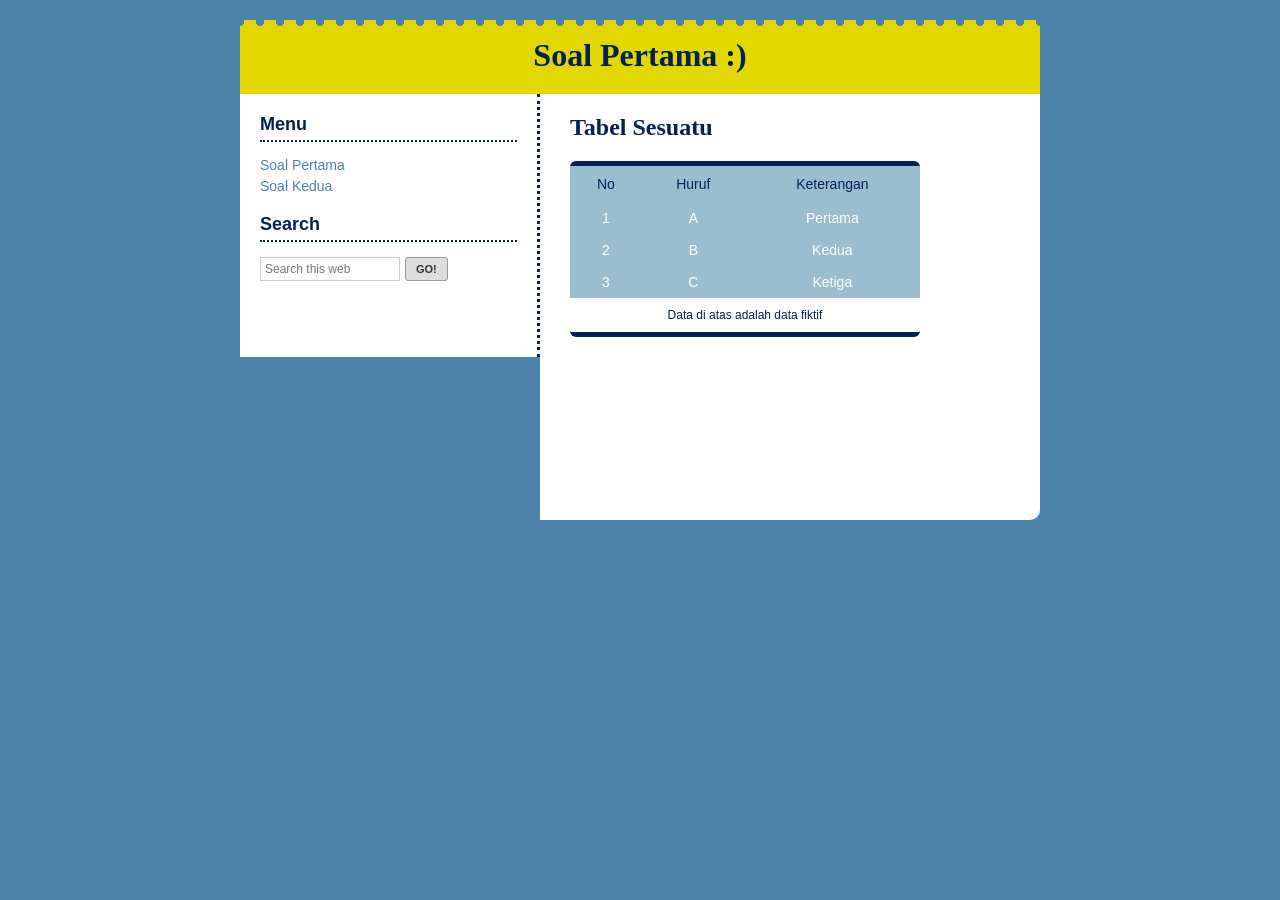
<file: index.html>
<!-- "saya mengerjakan tugas ini sendiri tanpa melakukan kecurangan seperti menggunakan, mendupliaksi kode perogram kode program yang ada. jia saya melakukan kecurangan dalam perngerjaan tugas ini maka saya siap menerima sanksi atau hukuman dari dari dosen mata kuliah dan tuhan / allah  swt"-->
<!DOCTYPE html>
<html lang="id">
<head>
    <meta charset="UTF-8">
    <meta name="viewport" content="width=device-width, initial-scale=1.0">
    <title>Tampilan Sesuai Gambar</title>
    <style>
        
        * {
            box-sizing: border-box;
            margin: 0;
            padding: 0;
        }

        body {
            background-color: #4D83AA; 
            font-family: Verdana, Geneva, Tahoma, sans-serif;
            display: flex;
            justify-content: center;
            padding-top: 20px;
        }

        .container {
            width: 800px;
            
            background: linear-gradient(to right, #4D83AA 300px, white 300px);
            
            border-bottom-left-radius: 10px;
            border-bottom-right-radius: 10px;
            overflow: hidden;
            min-height: 500px;
            position: relative;
        }

       
        .header {
            background-color: #E2D800;
            position: relative;
        }

        
        .header-dots {
            height: 15px;
            width: 100%;
           
            background-image: radial-gradient(circle, #4D83AA 30%, transparent 30%);
            background-size: 20px 20px;
            background-position: center top;
            margin-top: -8px; 
        }

        .header-content {
            text-align: center;   
            padding-top: 10px;
            padding-bottom: 20px;
            width: 100%;
        }

        .header h1 {
            color: #032152;
            font-family: "Comic Sans MS", "Comic Sans", cursive;
            font-size: 32px;
        }

        
        .content-wrapper {
            display: flex;
            /
        }

        .sidebar {
            width: 300px;
            padding: 20px;
            color: #032152;
            background-color: white;
            
            border-right: 3px dotted #032152; 
        }

        .sidebar h3 {
            font-size: 18px;
            margin-bottom: 5px;
            border-bottom: 2px dotted #032152;
            padding-bottom: 5px;
            display: inline-block;
            width: 100%;
        }

        .menu-list {
            list-style: none;
            margin-bottom: 20px;
            margin-top: 10px;
        }

        .menu-list li a {
            text-decoration: none;
            color: #4D83AA;
            font-size: 14px;
            display: block;
            margin-bottom: 5px;
        }

        .menu-list li a:hover {
            text-decoration: underline;
        }


        .search-box {
            margin-top: 10px;
            display: flex;
            gap: 5px;
        }

        .search-box input {
            border: 1px solid #ccc;
            padding: 4px;
            width: 140px;
            color: #888;
            font-size: 12px;
        }

        .search-box button {
            background-color: #ddd;
            border: 1px solid #999;
            padding: 4px 10px;
            font-weight: bold;
            font-size: 11px;
            color: #333;
            cursor: pointer;
            border-radius: 3px;
        }

       
        .main-content {
            width: 500px;
            padding: 20px;
            padding-left: 30px;
            background-color: transparent;
        }

        .main-content h2 {
            color: #032152;
            font-family: "Comic Sans MS", cursive;
            font-size: 24px;
            margin-bottom: 20px;
        }

        
        .custom-table {
            border-collapse: separate;
            border-spacing: 0;
            width: 100%;
            max-width: 350px;
            border-top: 5px solid #032152;
            border-bottom: 5px solid #032152;
            border-left: none;  
            border-right: none;
            border-radius: 6px; 
            overflow: hidden;   
            margin-top: 10px;
            font-size: 14px;
        }

        .custom-table th {
            padding: 10px;
            background-color: #9CBCD0; 
            color: #032152; 
            font-weight: normal;
            text-align: center;
        }

        .custom-table td {
            padding: 8px;
            text-align: center;
            background-color: #9CBCD0; 
            color: white; 
        }

       
        .custom-table tfoot td {
            background-color: white; 
            color: #032152;        
            font-size: 12px;
            padding: 10px;
            /* Menghilangkan garis pemisah jika ada, mengandalkan perbedaan warna saja */
            border-top: none; 
        }
    </style>
</head>
<body>

    <div class="container">
        <div class="header">
            <div class="header-dots"></div> 
            <div class="header-content">
                <h1>Soal Pertama :)</h1>
            </div>
        </div>

        <div class="content-wrapper">
            
            <aside class="sidebar">
                <h3>Menu</h3>
                <ul class="menu-list">
                    <li><a href="#">Soal Pertama</a></li>
                    <li><a href="#">Soal Kedua</a></li>
                </ul>

                <h3>Search</h3>
                <div class="search-box">
                    <input type="text" placeholder="Search this web">
                    <button>GO!</button>
                </div>
            </aside>

            <main class="main-content">
                <h2>Tabel Sesuatu</h2>
                
                <table class="custom-table">
                    <thead>
                        <tr>
                            <th>No</th>
                            <th>Huruf</th>
                            <th>Keterangan</th>
                        </tr>
                    </thead>
                    <tbody>
                        <tr>
                            <td>1</td>
                            <td>A</td>
                            <td>Pertama</td>
                        </tr>
                        <tr>
                            <td>2</td>
                            <td>B</td>
                            <td>Kedua</td>
                        </tr>
                        <tr>
                            <td>3</td>
                            <td>C</td>
                            <td>Ketiga</td>
                        </tr>
                    </tbody>
                    <tfoot>
                        <tr>
                            <td colspan="3">Data di atas adalah data fiktif</td>
                        </tr>
                    </tfoot>
                </table>
            </main>

        </div>
    </div>

</body>
</html>
</file>
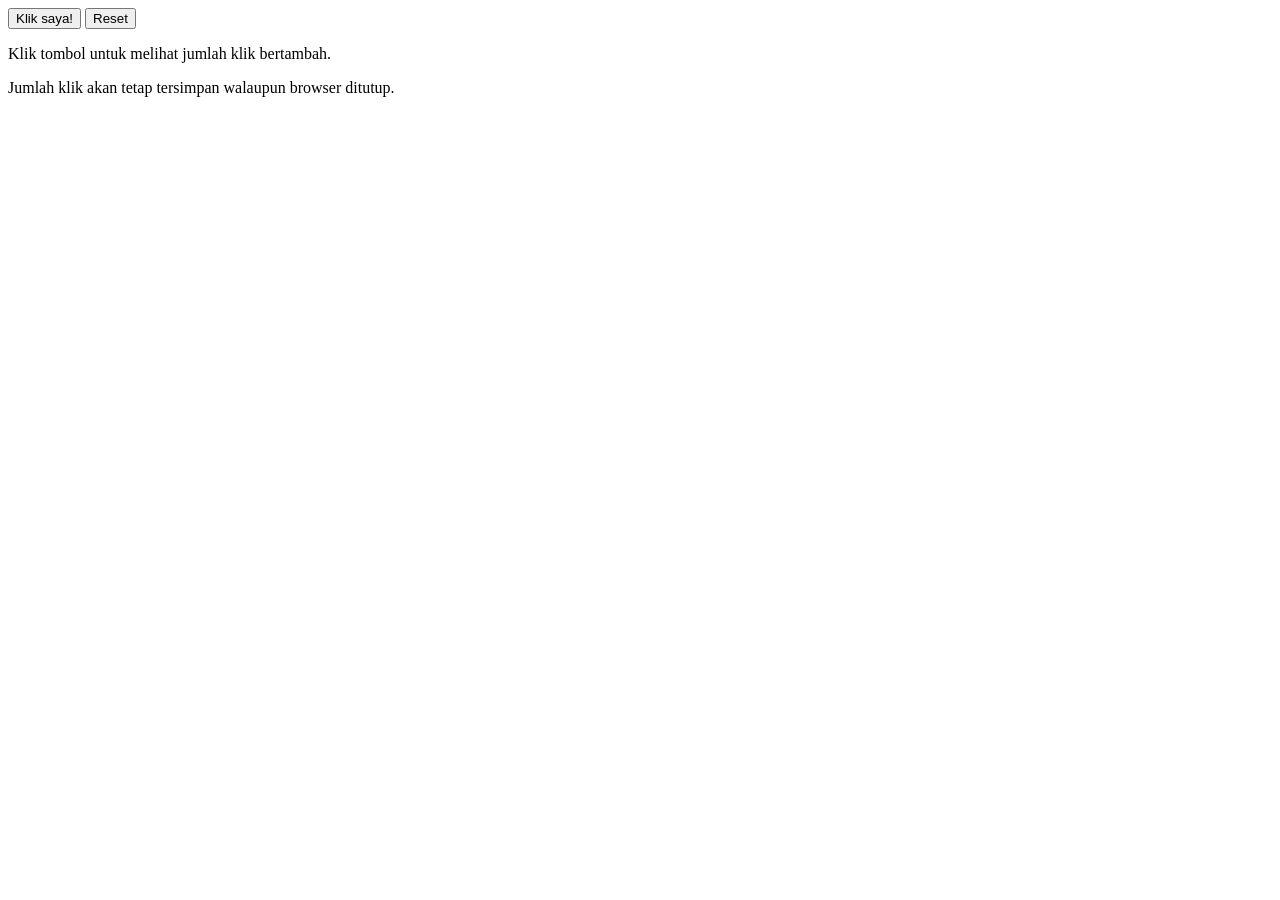
<file: Quiz1_pertemuan3/index.html>
<!DOCTYPE html>
<html>
<head>
    <title>Kuis Hitung Klik</title>
</head>
<body>

    <button onclick="hitungKlik()">Klik saya!</button>
    <button onclick="resetKlik()">Reset</button>

    <p id="hasil"></p>

    <p>Klik tombol untuk melihat jumlah klik bertambah.</p>
    <p>Jumlah klik akan tetap tersimpan walaupun browser ditutup.</p>

    <script>

        // Saat halaman pertama kali dibuka
        window.onload = function() {

            if (typeof(Storage) !== "undefined") {

                if (localStorage.jumlahKlik) {
                    document.getElementById("hasil").innerHTML =
                        "Anda sudah mengklik tombol sebanyak " +
                        localStorage.jumlahKlik +
                        " kali.";
                }

            } else {
                document.getElementById("hasil").innerHTML =
                    "Browser Anda tidak mendukung Web Storage.";
            }
        }

        function hitungKlik() {

            if (typeof(Storage) !== "undefined") {

                if (localStorage.jumlahKlik) {
                    localStorage.jumlahKlik = Number(localStorage.jumlahKlik) + 1;
                } else {
                    localStorage.jumlahKlik = 1;
                }

                document.getElementById("hasil").innerHTML =
                    "Anda sudah mengklik tombol sebanyak " +
                    localStorage.jumlahKlik +
                    " kali.";
            }
        }

        function resetKlik() {
            localStorage.removeItem("jumlahKlik");
            document.getElementById("hasil").innerHTML =
                "Hitungan sudah direset.";
        }

    </script>

</body>
</html>
</file>
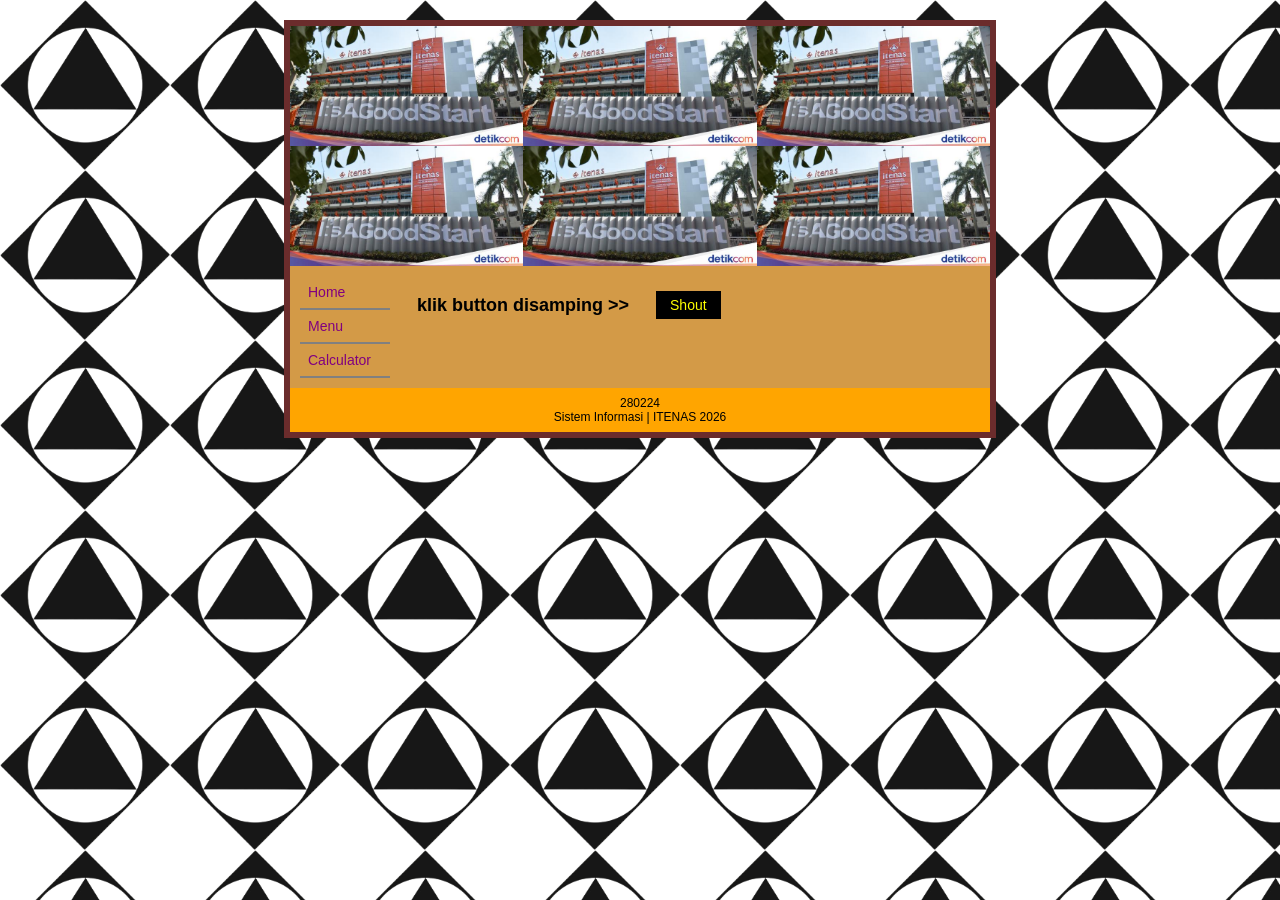
<file: tugas4evaluasi1/index.html>
<!DOCTYPE html>
<html>
<head>
    <title>Tugas 4 Evaluasi</title>
    <link rel="stylesheet" href="css/style.css">
</head>
<body>
<div class="wrapper">
    <div class="header">
        <img src="assets/itenas.jpeg">
        <img src="assets/itenas.jpeg">
        <img src="assets/itenas.jpeg">
        <img src="assets/itenas.jpeg">
        <img src="assets/itenas.jpeg">
        <img src="assets/itenas.jpeg">
    </div>

    <div class="content">
        
        <div class="sidebar">
            <div onclick="showHome()">Home</div>
            <div onclick="showMenu()">Menu</div>
            <div onclick="showCalculator()">Calculator</div>
        </div>

        <div class="main">

            <div id="homePage" class="homeFlex">
                <div class="homeText">klik button disamping >></div>
                <div class="shoutBox">
                    <button class="shoutBtn" onclick="shout()">Shout</button>
                </div>
            </div>

            <div id="menuPage" class="menuFlex" style="display:none;">
                <table>
                    <tr><th>No</th><th>Makanan/Minuman</th><th>Harga</th><th>Pesan</th></tr>

                    <tr>
                        <td>1</td>
                        <td>Bakso Istimewa</td>
                        <td>@ Rp 12000</td>
                        <td><input type="number" id="bakso" value="0" min="0" onchange="hitungTotal()"></td>
                    </tr>

                    <tr>
                        <td>2</td>
                        <td>Soto Spesial</td>
                        <td>@ Rp 10000</td>
                        <td><input type="number" id="soto" value="0" min="0" onchange="hitungTotal()"></td>
                    </tr>

                    <tr>
                        <td>3</td>
                        <td>Mie Ayam Super</td>
                        <td>@ Rp 15000</td>
                        <td><input type="number" id="mie" value="0" min="0" onchange="hitungTotal()"></td>
                    </tr>

                    <tr>
                        <td colspan="3" class="right">Jumlah Total</td>
                        <td><input type="text" id="total" readonly value="0"></td>
                    </tr>

                    <tr>
                        <td colspan="3" class="right">Diskon</td>
                        <td><input type="text" id="diskon" readonly value="0"></td>
                    </tr>

                    <tr>
                        <td colspan="3" class="right">Jumlah Bayar</td>
                        <td><input type="text" id="bayar" readonly value="0"></td>
                    </tr>
                </table>

                <div class="resetBox">
                    <button class="resetBtn" onclick="resetMenu()">Reset</button>
                </div>
            </div>


            <div id="calcPage" style="display:none;">
                <div class="calcRow">
                    <input type="number" id="a">

                    <select id="operator">
                        <option value="+">+</option>
                        <option value="-">-</option>
                        <option value="*">*</option>
                        <option value="/">/</option>
                        <option value="%">%</option>
                        <option value="^">^</option>
                    </select>

                    <input type="number" id="b"> =
                    <input type="text" id="hasil" readonly>
                </div>

                <br>

                <button class="calcBtn" onclick="hitungCalc()">Hitung</button>
                <button class="calcBtn" onclick="resetCalc()">Reset</button>
            </div>

        </div>
    </div>

    <div class="footer">
        280224 <br>
        Sistem Informasi | ITENAS 2026
    </div>
</div>

<script src="js/script.js"></script>
</body>
</html>
</file>
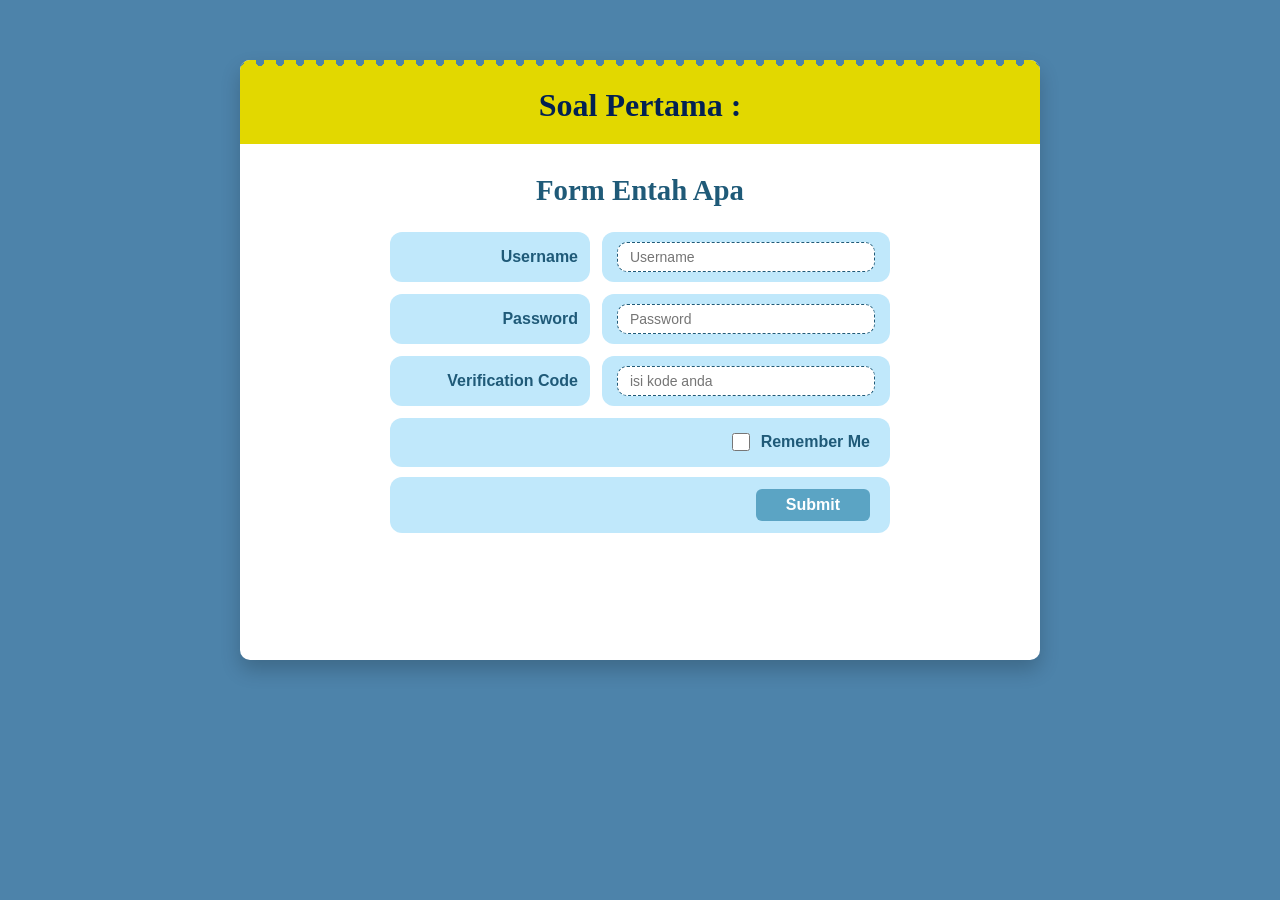
<file: index2.html>
<!-- "saya mengerjakan tugas ini sendiri tanpa melakukan kecurangan seperti menggunakan, mendupliaksi kode perogram kode program yang ada. jia saya melakukan kecurangan dalam perngerjaan tugas ini maka saya siap menerima sanksi atau hukuman dari dari dosen mata kuliah dan tuhan / allah  swt"-->
<!DOCTYPE html>
<html lang="id">
<head>
    <meta charset="UTF-8">
    <meta name="viewport" content="width=device-width, initial-scale=1.0">
    <title>Form Login - Dengan Efek Lubang Kertas</title>
    <style>
        body {
            background: #4D83AA;
            margin: 0;
            display: flex;
            justify-content: center;
            padding-top: 60px;
            padding-bottom: 60px;
            font-family: Arial, sans-serif;
        }

        
        .main-wrapper {
            width: 800px;
            min-height: 600px;
            background: white;
            border-radius: 10px;
            overflow: hidden;
            box-shadow: 0 10px 20px rgba(0,0,0,0.2);
        }

        
        .header-yellow {
            background: #E2D800;
            position: relative;
            text-align: center;
            padding: 20px 0 20px 0;
        }

        
        .header-yellow-dots {
            height: 15px;
            width: 100%;
            background-color: #E2D800;
            background-image: radial-gradient(circle, #4D83AA 30%, transparent 30%);
            background-size: 20px 20px;
            background-position: center top;
            margin-top: -8px;
        }

        .header-yellow h1 {
            margin: 0;
            color: #032152;
            font-family: "Comic Sans MS", "Comic Sans", cursive;
            font-size: 32px;
        }

        
        .content-area {
            padding: 30px;
            text-align: center;
        }

        .content-area h2 {
            color: #1F5A78;
            margin-top: 0;
            margin-bottom: 25px;
            font-size: 1.8em;
            font-family: "Comic Sans MS", "Comic Sans", cursive;
        }

       
        .form-container {
            width: 500px;
            margin: auto;
        }

        
        .form-row {
            display: flex;
            gap: 12px;
            margin-bottom: 12px;
        }

        
        .label-box {
            flex: 0 0 40%;
            background: #C0E8FB;
            padding: 12px;
            border-radius: 12px;
            text-align: right;
            font-weight: bold;
            color: #1F5A78;
            box-sizing: border-box;
            display: flex;
            align-items: center;
            justify-content: flex-end;
        }

        
        .input-box {
            flex: 1;
            background: #C0E8FB;
            padding: 10px 15px;
            border-radius: 12px;
            box-sizing: border-box;
        }

        .input-box input {
            width: 100%;
            padding: 6px 12px;
            border: 1.5px dashed #1F5A78;
            border-radius: 10px;
            outline: none;
            box-sizing: border-box;
            font-size: 14px;
        }

        .input-box input:focus {
            border: 2px solid #1F5A78;
            background-color: #f0f9ff;
        }

        
        .remember-card {
            background: #C0E8FB;
            padding: 12px 20px;
            border-radius: 12px;
            text-align: right;
            margin-top: 10px;
            color: #1F5A78;
            font-weight: bold;
        }

        .remember-card label {
            cursor: pointer;
            display: inline-flex;
            align-items: center;
            gap: 8px;
        }

        .remember-card input[type="checkbox"] {
            width: 18px;
            height: 18px;
            cursor: pointer;
            accent-color: #1F5A78;
        }

        
        .submit-card {
            background: #C0E8FB;
            padding: 12px 20px;
            border-radius: 12px;
            text-align: right;
            margin-top: 10px;
        }

        .btn-submit {
            background: #5BA4C4;
            color: white;
            border: none;
            padding: 7px 30px;
            border-radius: 6px;
            cursor: pointer;
            font-size: 16px;
            font-weight: bold;
            transition: background 0.2s;
        }

        .btn-submit:hover {
            background: #1F5A78;
        }

        /* Responsive kecil */
        @media (max-width: 600px) {
            .main-wrapper {
                width: 95%;
            }
            .form-container {
                width: 100%;
            }
            .form-row {
                flex-direction: column;
            }
            .label-box {
                text-align: left;
                justify-content: flex-start;
            }
        }
    </style>
</head>
<body>
    <div class="main-wrapper">
        
        <div class="header-yellow-dots"></div>
        <div class="header-yellow">
            <h1>Soal Pertama :</h1>
        </div>

        <div class="content-area">
            <h2>Form Entah Apa</h2>

            <div class="form-container">
                
                <div class="form-row">
                    <div class="label-box">Username</div>
                    <div class="input-box">
                        <input type="text" placeholder="Username">
                    </div>
                </div>

                
                <div class="form-row">
                    <div class="label-box">Password</div>
                    <div class="input-box">
                        <input type="password" placeholder="Password">
                    </div>
                </div>

                
                <div class="form-row">
                    <div class="label-box">Verification Code</div>
                    <div class="input-box">
                        <input type="text" placeholder="isi kode anda">
                    </div>
                </div>

              
                <div class="remember-card">
                    <label>
                        <input type="checkbox"> Remember Me
                    </label>
                </div>

              
                <div class="submit-card">
                    <button class="btn-submit">Submit</button>
                </div>
            </div> <!-- end form-container -->
        </div> 
    </div> 
</body>
</html>
</file>
<file: tugas4evaluasi1/css/style.css>
body {
    margin: 0;
    font-family: Arial;
    background-image: url("../assets/logo.png");
    background-repeat: repeat;
    background-size: 170px;
}

/* WRAPPER UTAMA */
.wrapper {
    width: 700px;
    margin: 20px auto;
    background: #d39a47;
    border: 6px solid #6b2c2c;
}

/* HEADER */
.header {
    display: grid;
    grid-template-columns: repeat(3, 1fr);
}

.header img {
    width: 100%;
    height: 120px;
    object-fit: cover;
}

/* LAYOUT KONTEN */
.content {
    display: flex;
    padding: 10px;
}

/* SIDEBAR */
.sidebar {
    width: 90px;
}

.sidebar div {
    padding: 8px;
    font-size: 14px;
    border-bottom: 2px solid gray;
    cursor: pointer;
    color: purple;
}

/* KONTEN UTAMA */
.main {
    flex: 1;
    padding-left: 10px;
}

/* ========================= */
/* HALAMAN HOME */
/* ========================= */

.homeFlex {
    display: flex;
    align-items: center;
    justify-content: flex-start; /* Memastikan elemen berjejer ke kiri */
    width: 100%;
}

.homeText {
    /* flex: 1; -> Dihapus agar tidak mendorong tombol jauh ke kanan */
    background: #d39a47;
    border: 2px solid #d39a47;
    padding: 15px;
    font-size: 18px;
    font-weight: bold;
    margin-right: 10px; /* Memberi jarak sedikit antara teks dan tombol */
}

.shoutBox {
    /* width: 120px; -> Dihapus agar ukuran box menyesuaikan tombol */
    background: #d39a47;
    padding: 15px 15px 15px 0; /* Padding kiri dikurangi agar lebih mepet */
    display: flex;
    align-items: center;
}

.shoutBtn {
    background: black;
    color: yellow;
    padding: 6px 14px;
    border: none;
    font-size: 14px;
    cursor: pointer;
}

/* ========================= */
/* HALAMAN MENU MAKANAN */
/* ========================= */

.menuFlex {
    display: flex;
}

table {
    width: 100%;
    background: gold;
    border-collapse: collapse;
    font-size: 13px;
}

th, td {
    border: 1px solid #a67c00;
    padding: 5px;
}

.right {
    text-align: right;
}

input[type="number"],
input[type="text"] {
    width: 65px;
}

/* BOX RESET */
.resetBox {
    width: 100px;
    background: #ddd;
    padding: 15px;
    margin-left: 8px;
    display: flex;
    align-items: center;
    justify-content: center;
}

.resetBtn {
    background: black;
    color: yellow;
    padding: 6px 14px;
    border: none;
    font-size: 13px;
    cursor: pointer;
}

/* ========================= */
/* HALAMAN KALKULATOR */
/* ========================= */

.calcRow input {
    width: 60px;
}

.calcBtn {
    background: black;
    color: yellow;
    padding: 6px 14px;
    margin: 4px;
    border: none;
    font-size: 13px;
    cursor: pointer;
}

/* ========================= */
/* FOOTER */
/* ========================= */

.footer {
    text-align: center;
    background: orange;
    padding: 8px;
    font-size: 12px;
}
</file>
